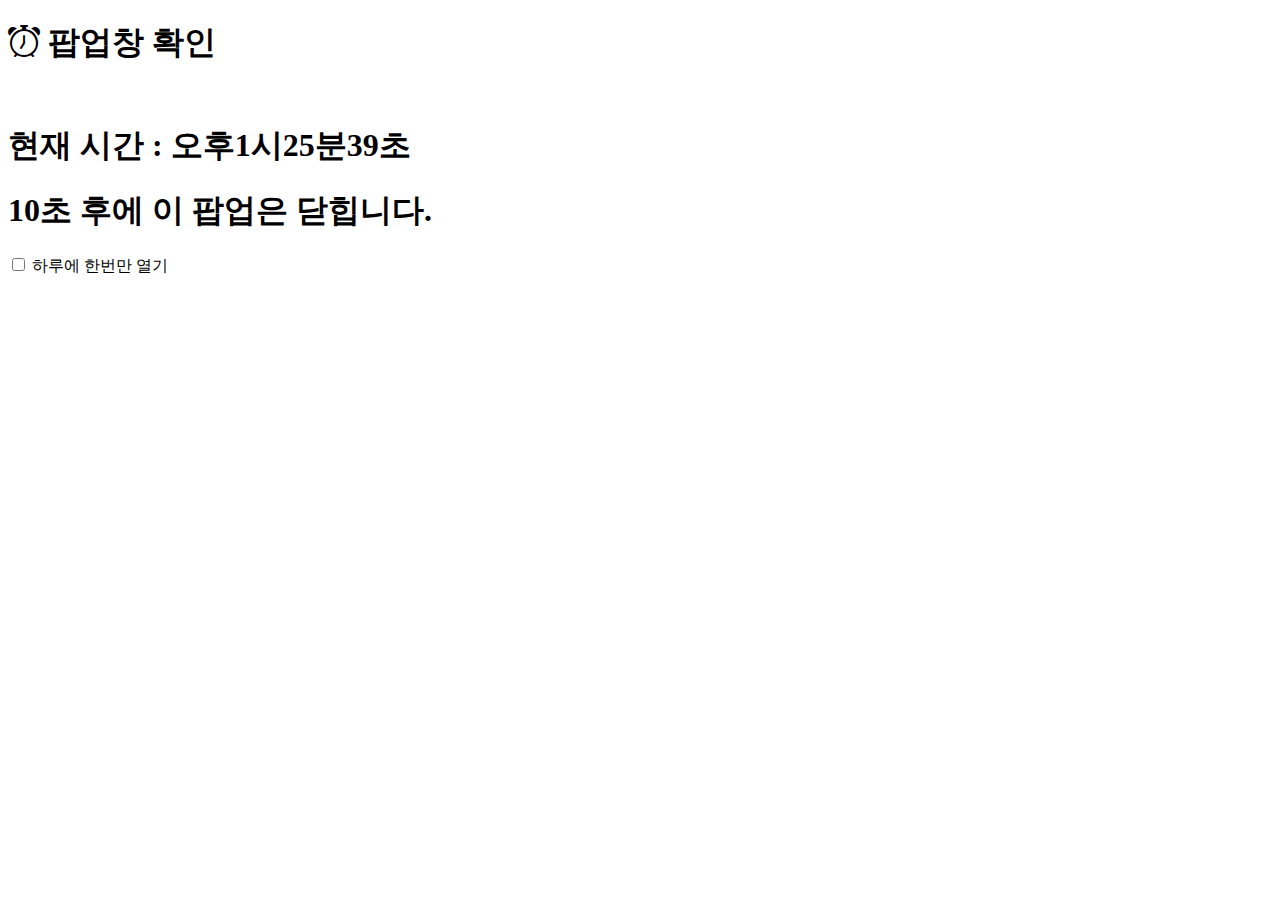
<file: pop_up.html>
<!DOCTYPE html>
<html>
    <head>
        <meta charset="UTF-8">
        <meta name="viewport" content="width=device-width, initial-scale=1">
        <title>팝업창 테스트</title>
        <script type="text/javascript" src="js/pop_up.js" defer></script>
        <script type="text/javascript" src="js/close_window.js" defer></script>
		<link href="https://cdn.jsdelivr.net/npm/bootstrap@5.2.3/dist/css/bootstrap.min.css" rel="stylesheet" integrity="sha384-rbsA2VBKQhggwzxH7pPCaAqO46MgnOM80zW1RWuH61DGLwZJEdK2Kadq2F9CUG65" crossorigin="anonymous">
		<link rel="stylesheet" href="https://cdn.jsdelivr.net/npm/bootstrap-icons@1.10.3/font/bootstrap-icons.css">
    </head>
    <body onload="show_clock();"> <!-- pop_up.js에 있음 -->
        <h1 class="display-1"><i class="bi bi-alarm"></i> 팝업창 확인<br><br></h1>
        <h1 class="display-4"><div id="divClock" class="clock"></div></h1>
        <h1 class="display-4"><div id="Time" class="clock"></div></h1>
        <input class="form-check-input" type="checkbox" id="check_popup" onclick="closePopup();"> <!-- close_window.js -->
        <label class="form-check-label" for="flexCheckChecked">하루에 한번만 열기</label>
    </body>
</html>
</file>
